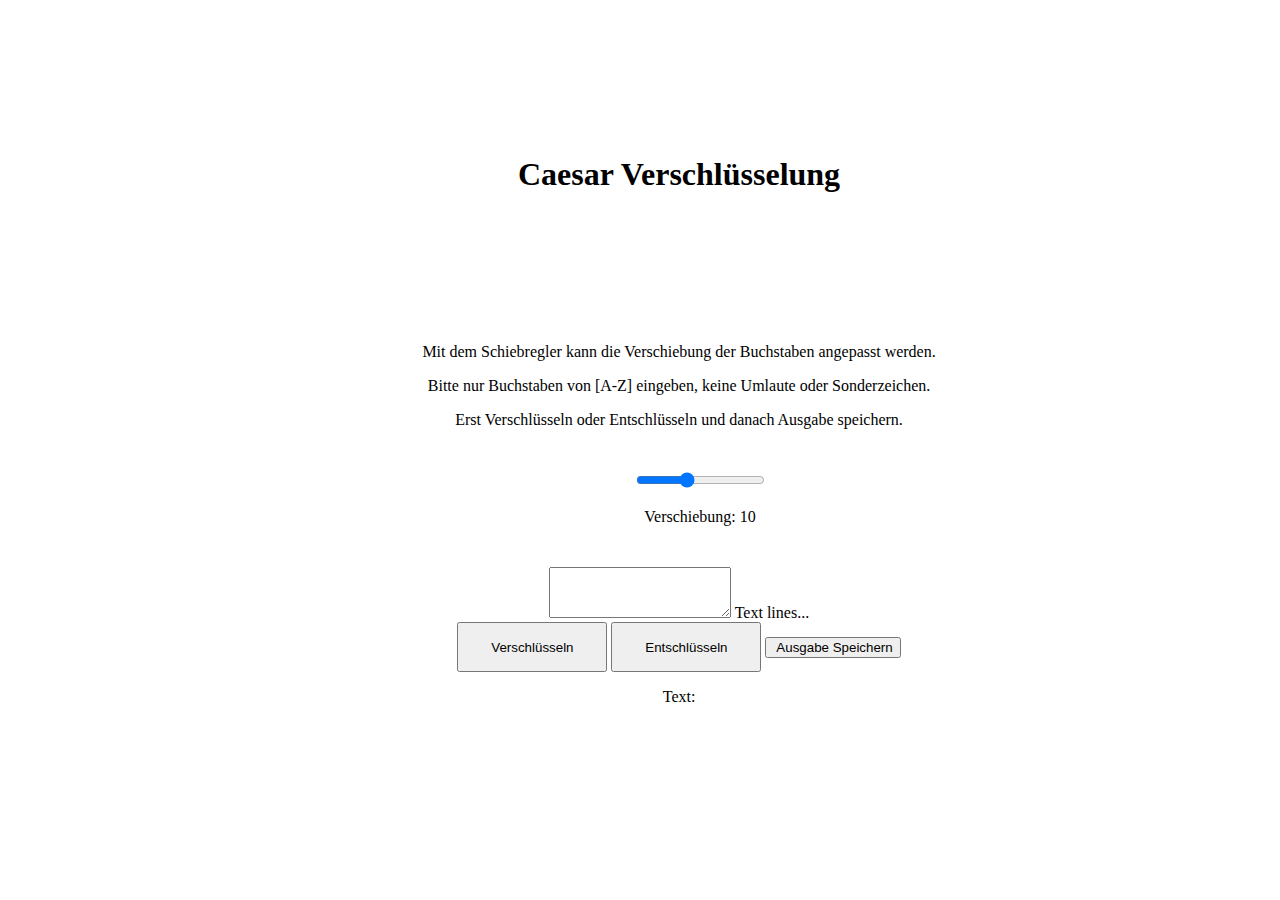
<file: WebsiteWeihnachten-master/html/index.html>
<!doctype html>
<html lang="de">
<head>
    <meta charset="UTF-8">
    <meta name="viewport"
          content="width=device-width, user-scalable=no, initial-scale=1.0, maximum-scale=1.0, minimum-scale=1.0">
    <meta http-equiv="X-UA-Compatible" content="ie=edge">
    <title>Document</title>
    <script src="../js/main.js"></script>
    <link rel="stylesheet" href="../css/style.css">
    <link rel="stylesheet" href="https://fonts.googleapis.com/icon?family=Material+Icons">
    <link rel="stylesheet" href="https://code.getmdl.io/1.3.0/material.indigo-pink.min.css">
    <script defer src="https://code.getmdl.io/1.3.0/material.min.js"></script>
</head>
<body>
<div class="container" id="rootElement">
<h1>Caesar Verschlüsselung</h1>
<p>Mit dem Schiebregler kann die Verschiebung der Buchstaben angepasst werden.</p>
<p>Bitte nur Buchstaben von [A-Z] eingeben, keine Umlaute oder Sonderzeichen.</p>
<p>Erst Verschlüsseln oder Entschlüsseln und danach Ausgabe speichern.</p>

<div class="rangeslider" style="width:300px" id="slider1">
    <input class="mdl-slider mdl-js-slider" type="range" min="0" max="26" value="10" step="1"
           class="myslider" id="sliderRange">
    <p>Verschiebung: <span id="demo"></span></p>
</div>


<form action="#">
<div class="mdl-textfield mdl-js-textfield">
    <textarea  id="textArea" class="mdl-textfield__input" type="text" rows= "3" id="sample5" ></textarea>
    <label class="mdl-textfield__label" for="sample5">Text lines...</label>
</div>
</form>


<input class="mdl-button mdl-js-button mdl-button--raised mdl-js-ripple-effect mdl-button--accent" type="button" id= "submittbtn" width="200px" value="Verschlüsseln" onclick="encryptText()">
</button>
<input class="mdl-button mdl-js-button mdl-button--raised mdl-js-ripple-effect mdl-button--accent" type="button" id= "submittbtn2" width="200px" value="Entschlüsseln" onclick="decryptText()">
<input class="mdl-button mdl-js-button mdl-button--raised mdl-js-ripple-effect mdl-button--accent" type="button" id= "submittbtn3" width="200px" value=" Ausgabe Speichern" onclick="saveText()">
<p>Text: <span class="text_message" id="text_message"></span></p>

</div>
</body>
</html>
</file>
<file: WebsiteWeihnachten-master/css/style.css>
#submittbtn {
    width: 150px;
    height: 50px;
    align-items: center;
	text-align: center;
}
#submittbtn2 {
    width: 150px;
    height: 50px;
    align-items: center
	text-align: center;
}

.myslider {
    width: 100px;
}

.container {
    position: absolute;
    top: 15%;
    left: 33%;
    text-align: center;
}

#savedText {
    position: absolute;
    top: 15%;
    left: 35%;
    text-align: center;
}

h1 {
    font-size: 32px;
    margin-bottom: 70px;
    padding-bottom: 80px;
    text-align: center;
}

#slider1 {
    position: relative;
    top: 45%;
    left: 20%;
    text-align: center;
    padding: 25px;
}
</file>
